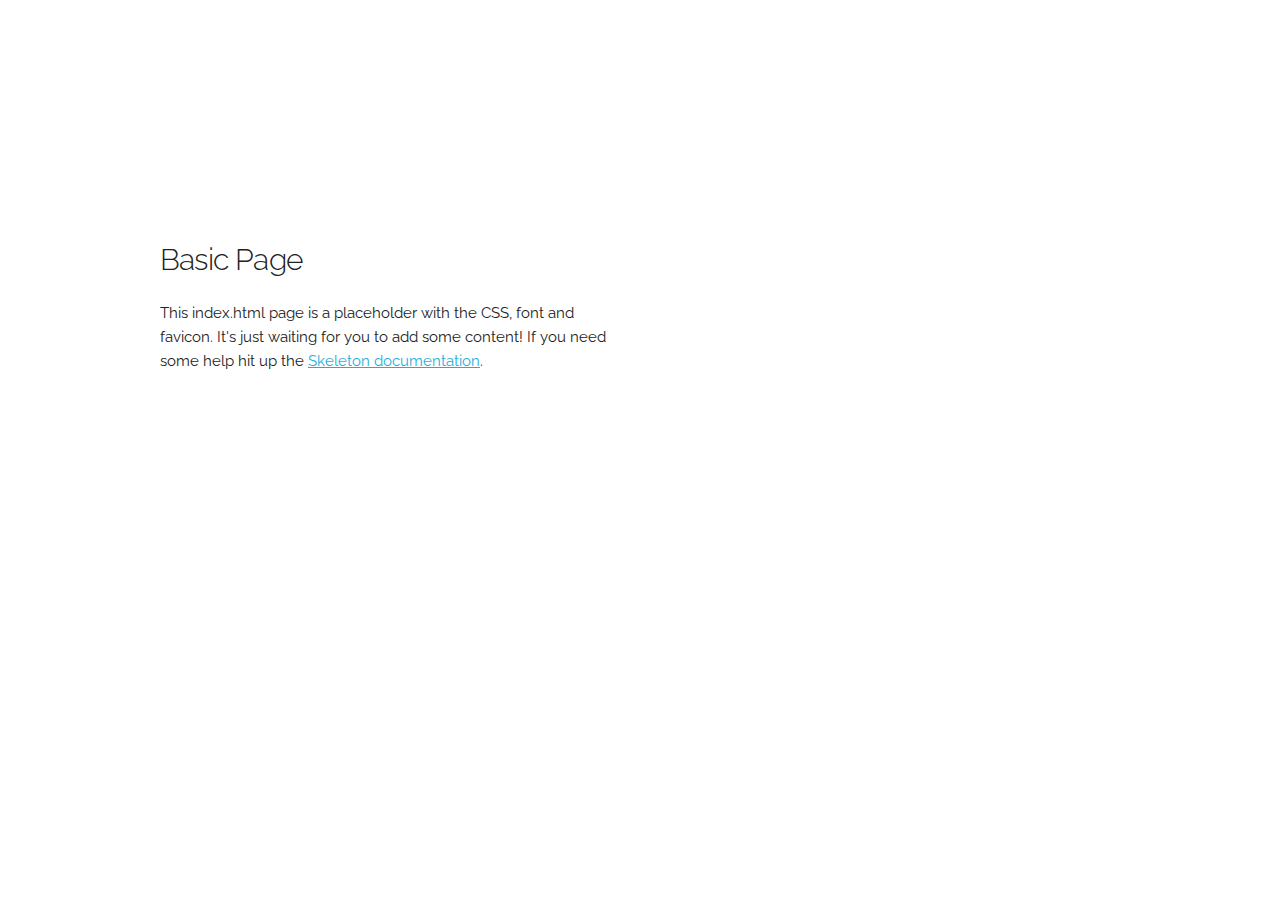
<file: Skeleton-2.0.4/index.html>
<!DOCTYPE html>
<html lang="en">
<head>

  <!-- Basic Page Needs
  –––––––––––––––––––––––––––––––––––––––––––––––––– -->
  <meta charset="utf-8">
  <title>Your page title here :)</title>
  <meta name="description" content="">
  <meta name="author" content="">

  <!-- Mobile Specific Metas
  –––––––––––––––––––––––––––––––––––––––––––––––––– -->
  <meta name="viewport" content="width=device-width, initial-scale=1">

  <!-- FONT
  –––––––––––––––––––––––––––––––––––––––––––––––––– -->
  <link href="//fonts.googleapis.com/css?family=Raleway:400,300,600" rel="stylesheet" type="text/css">

  <!-- CSS
  –––––––––––––––––––––––––––––––––––––––––––––––––– -->
  <link rel="stylesheet" href="css/normalize.css">
  <link rel="stylesheet" href="css/skeleton.css">

  <!-- Favicon
  –––––––––––––––––––––––––––––––––––––––––––––––––– -->
  <link rel="icon" type="image/png" href="images/favicon.png">

</head>
<body>

  <!-- Primary Page Layout
  –––––––––––––––––––––––––––––––––––––––––––––––––– -->
  <div class="container">
    <div class="row">
      <div class="one-half column" style="margin-top: 25%">
        <h4>Basic Page</h4>
        <p>This index.html page is a placeholder with the CSS, font and favicon. It's just waiting for you to add some content! If you need some help hit up the <a href="http://www.getskeleton.com">Skeleton documentation</a>.</p>
      </div>
    </div>
  </div>

<!-- End Document
  –––––––––––––––––––––––––––––––––––––––––––––––––– -->
</body>
</html>
</file>
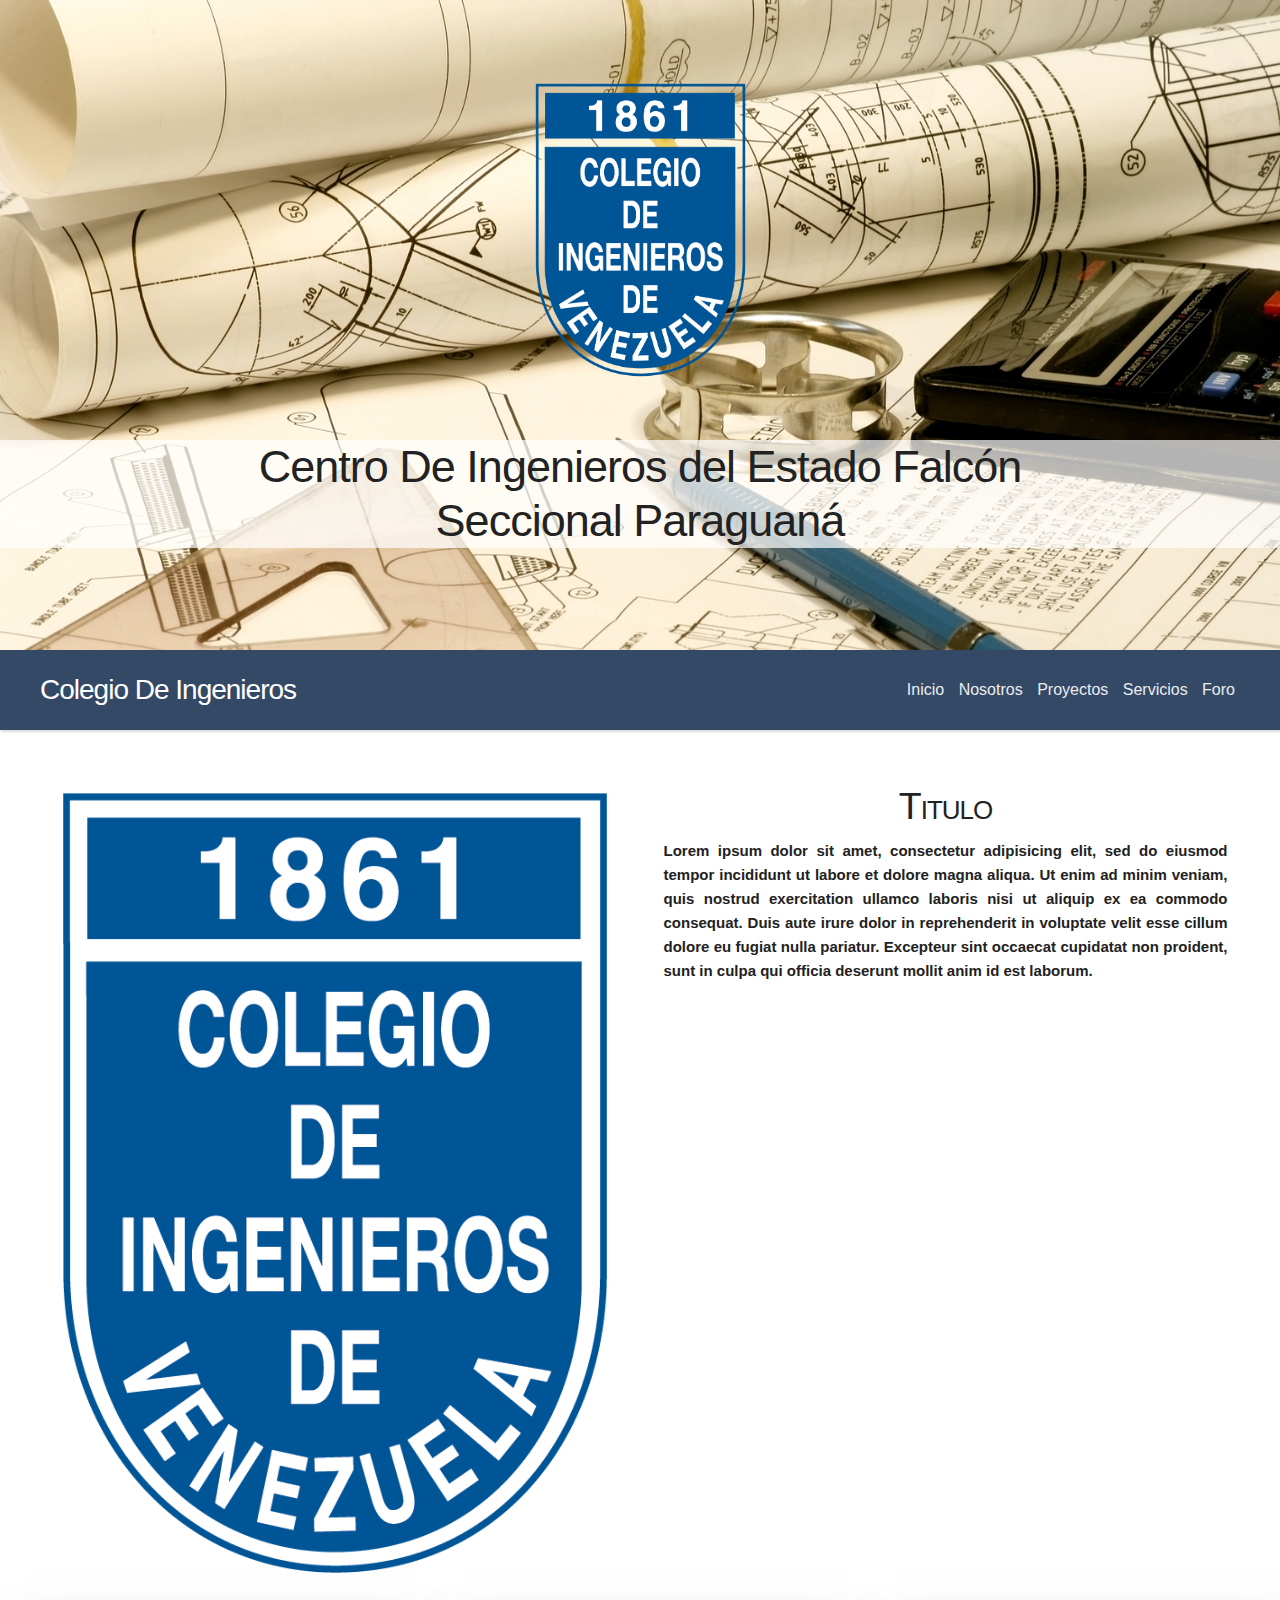
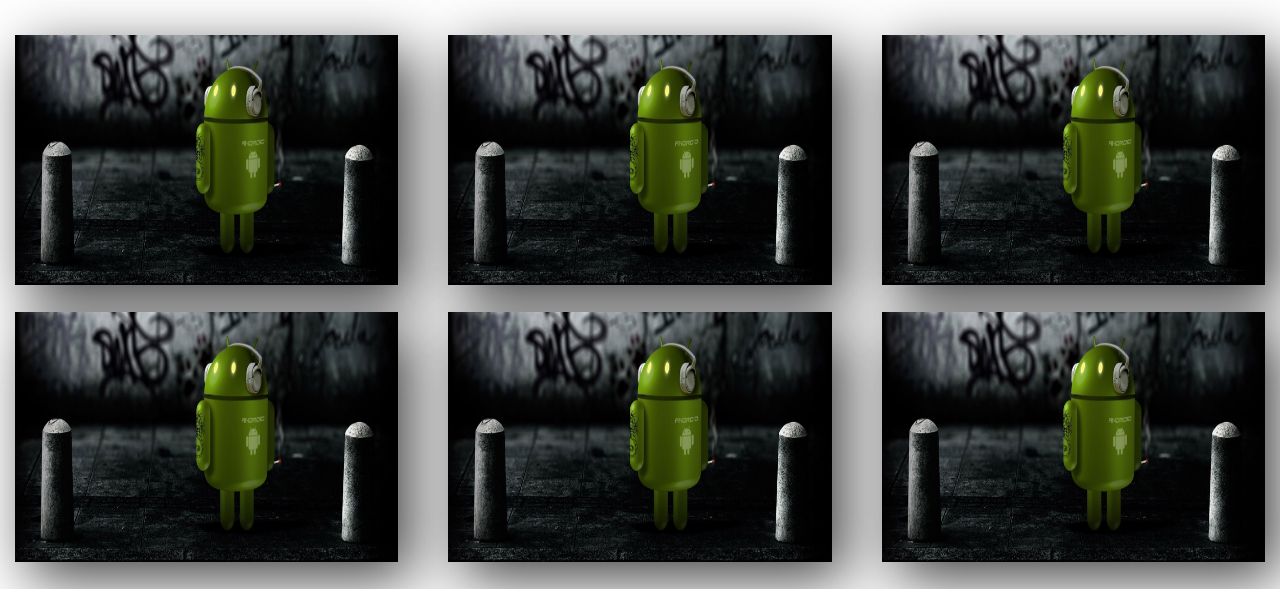
<file: Individual.html>
<!doctype html>
<html>
<head>
  <meta charset="UTF-8" />
  <title>COLEGIO DE INGENIEROS</title>
  <meta name="viewport" content="width=device-width, initial-scale=1.0">
 <link rel="stylesheet" href="css/normalize.css" />
 <link rel="stylesheet" href="css/skeleton.css" />
 <link rel="stylesheet" href="css/estilo.css" />
 <link rel="stylesheet" href="css/components.css">
 <!-- Scripts -->
 <script type='text/javascript' src='js/jquerymin.js'></script>
 <script type='text/javascript' src='js/script.js'></script>
 <script type='text/javascript' src='js/slider.js'></script>
 <script type='text/javascript' src='js/jssor-slider.min.js'></script>
 <script type='text/javascript' src='js/jssor-slider.debug.js'></script>
 <link href='http://fonts.googleapis.com/css?family=Open+Sans:400,300,600,700,800&amp;subset=latin,latin-ext' rel='stylesheet' type='text/css'>


</head>

<body>

<header class="cajaFolio">
  <div class="logo"><center><h1>Centro De Ingenieros del Estado Falcón <br> Seccional Paraguaná</h1></center></div>
  <!-- <div class="folio"></div>  -->
  <!-- <div class="ingenieros"> </div> -->
</header>



<div class="noticiasHeader menutop">
  <div class="noticiasHeaderDentro row ">
  <h1><a href="#">Colegio De Ingenieros <span></span></a></h1>
  <nav>
    <a href="index.html">Inicio</a>
    <a href="#">Nosotros</a>
    <a href="#">Proyectos</a>
    <a href="#">Servicios</a>
    <a href="#">Foro</a>
  </nav>
</div>
</div>

<!--<div class="selectorMenu">
<nav class="menu menutop row">
  <ul class=" columns twelve">
  <li class="columns three"><a class="columns twelve" href="#" class="">Proyectos</a></li>
  <li class="columns three"><a class="columns twelve" href="#" class="">Censo</a></li>
  <li class="columns three"><a class="columns twelve" href="noticias.html" class="">noticias</a></li>
  <li class="columns three"><a class="columns twelve" href="#" class="">Acerca de nosotros</a></li>
  </ul>
</nav>
</div> -->

<section>
  <div class="row individual">
    <img class="one-half column" src="css/imagenes/logo.png" alt="">
     <div class="one-half column ">
    <h2>Titulo</h2>
    <p class="">Lorem ipsum dolor sit amet, consectetur adipisicing elit, sed do eiusmod tempor incididunt ut labore et dolore magna aliqua.
       Ut enim ad minim veniam, quis nostrud exercitation ullamco laboris nisi ut aliquip ex ea commodo consequat.
       Duis aute irure dolor in reprehenderit in voluptate velit esse cillum dolore eu fugiat nulla pariatur.
       Excepteur sint occaecat cupidatat non proident, sunt in culpa qui officia deserunt mollit anim id est laborum.</p>
     </div>
  </div>
</section>
<div class="row galeriaIndividual">
         <div class="one-third column">
             <img src="css/imagenes/android.jpg" alt="">
         </div>
         <div class="one-third column">
             <img src="css/imagenes/android.jpg" alt="">
         </div>
         <div class="one-third column">
             <img src="css/imagenes/android.jpg" alt="">
         </div>
</div>
<div class="row galeriaIndividual">
         <div class="one-third column">
             <img src="css/imagenes/android.jpg" alt="">
         </div>
         <div class="one-third column">
             <img src="css/imagenes/android.jpg" alt="">
         </div>
         <div class="one-third column">
             <img src="css/imagenes/android.jpg" alt="">
         </div>
</div>



</body>
</html>
</file>
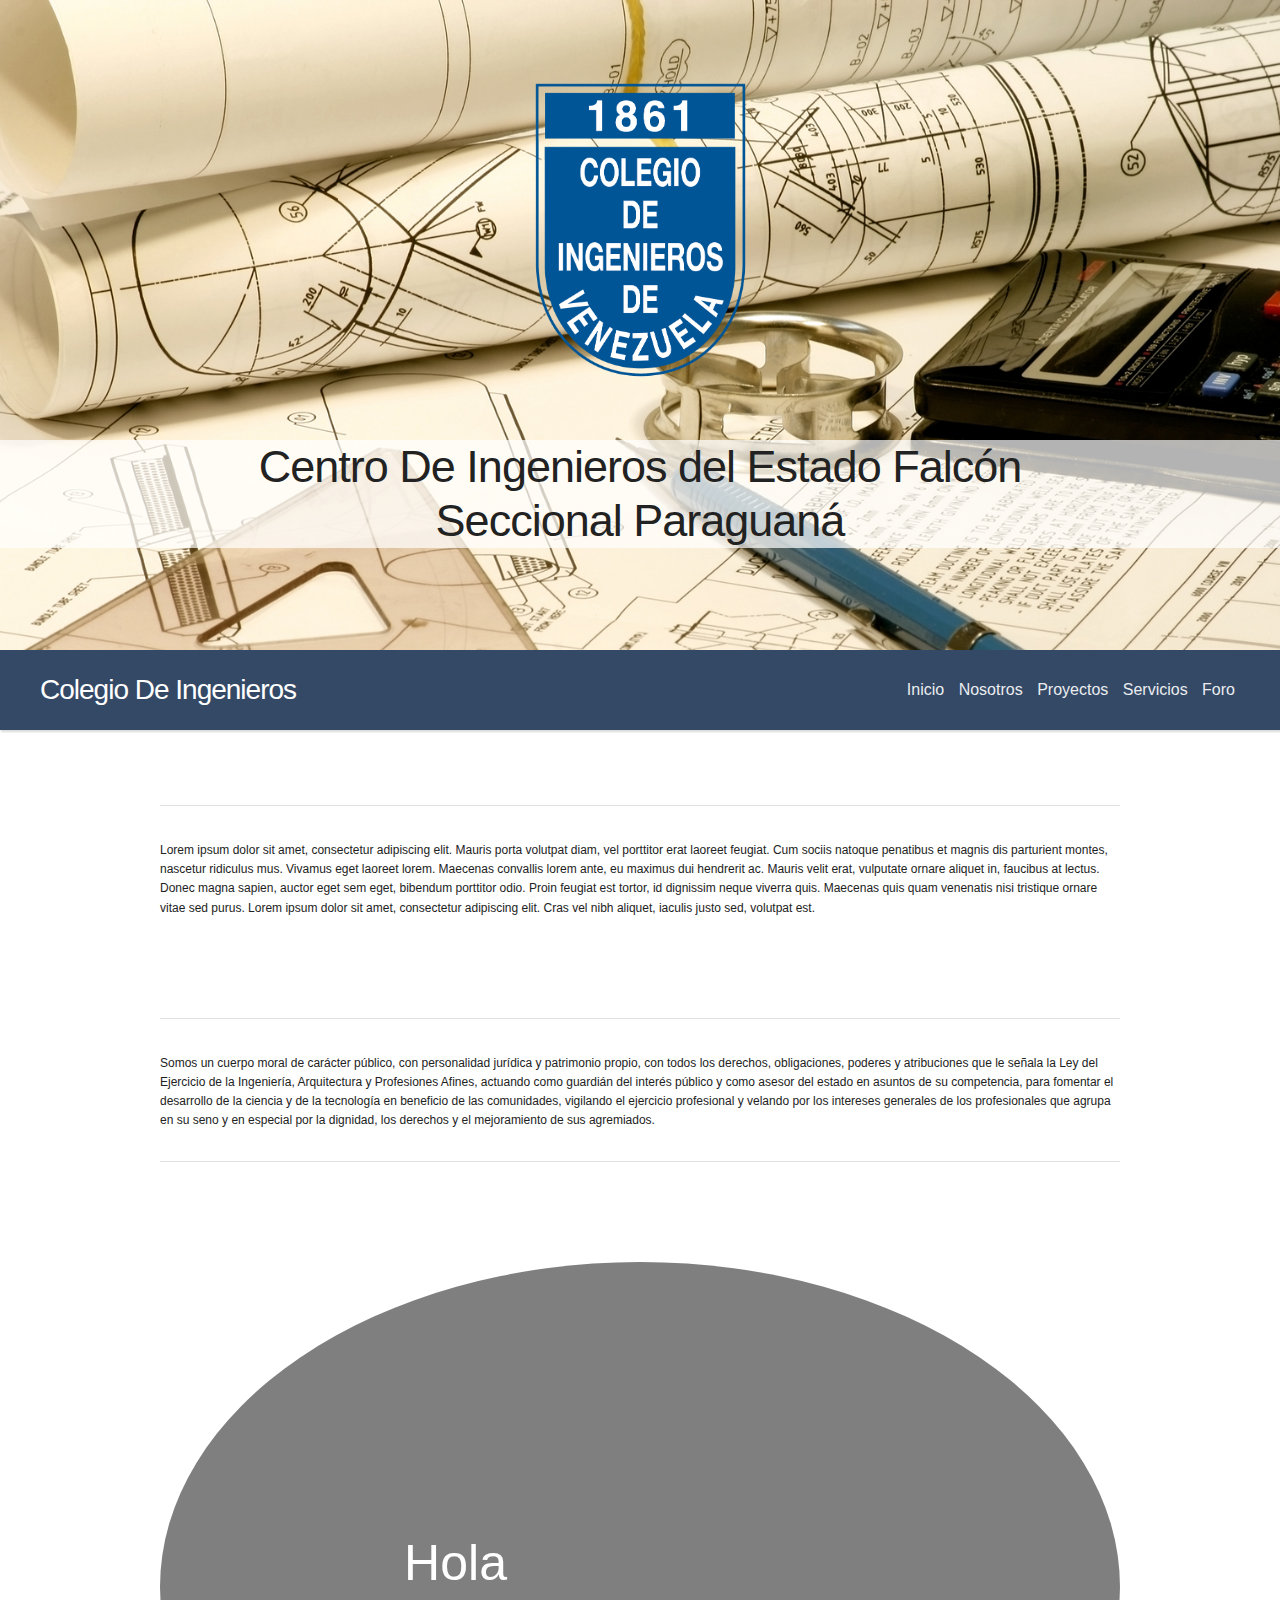
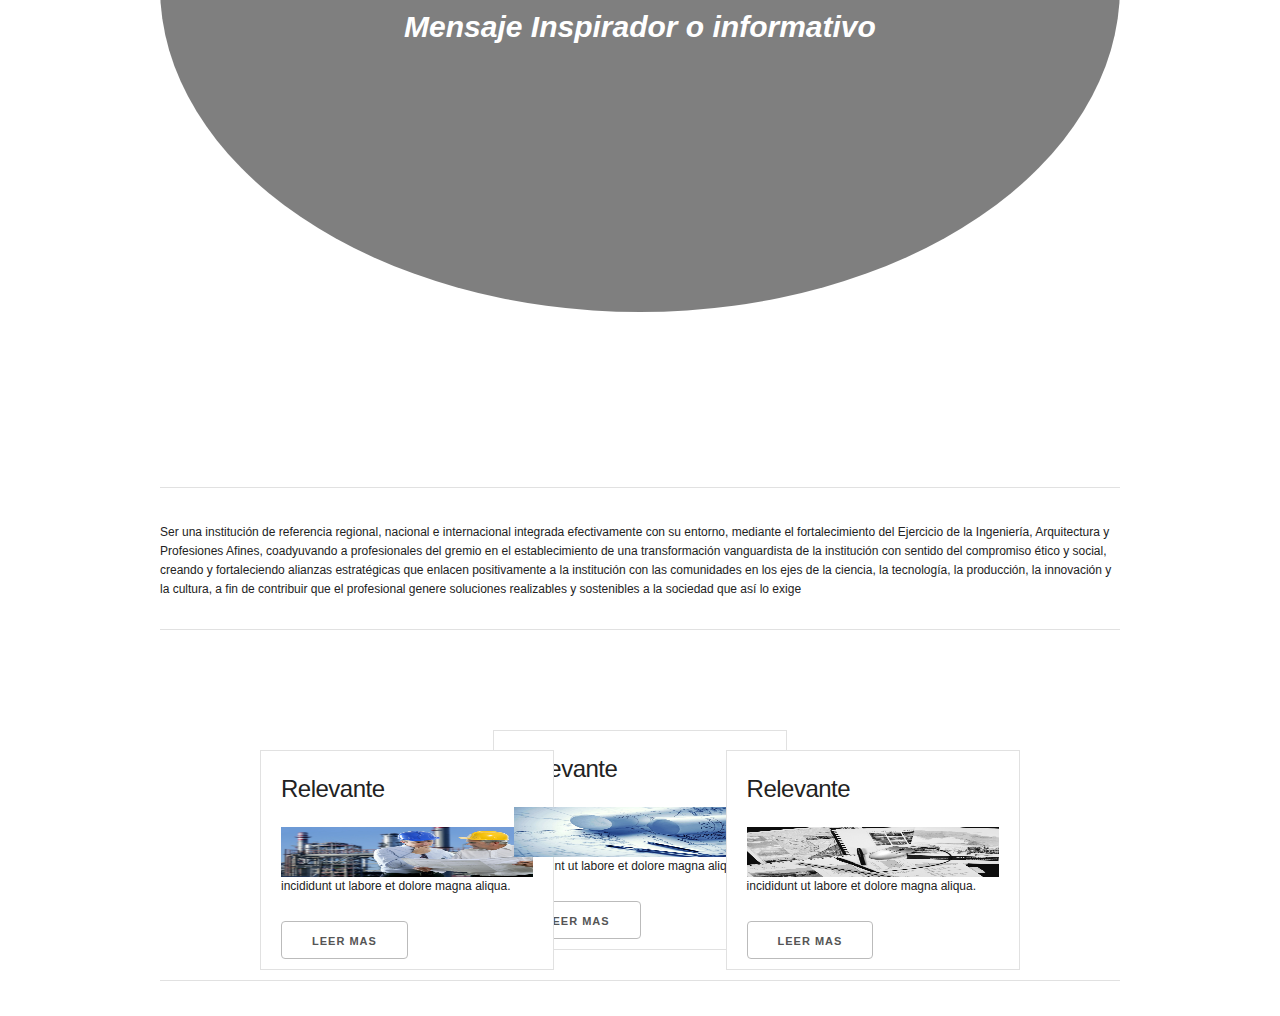
<file: nosotros.html>
<!doctype html>
<html>
<head>
  <meta charset="UTF-8" />
  <title>COLEGIO DE INGENIEROS</title>
  <meta name="viewport" content="width=device-width, initial-scale=1.0">
 <link rel="stylesheet" href="css/normalize.css" />
 <link rel="stylesheet" href="css/skeleton.css" />
 <link rel="stylesheet" href="css/estilo.css" />
 <script type='text/javascript' src='js/jquerymin.js'></script>
 <script type='text/javascript' src='js/script.js'></script>
</head>

<body>

<header class="cajaFolio">
  <div class="logo"><center><h1>Centro De Ingenieros del Estado Falcón <br> Seccional Paraguaná</h1></center></div>
  <!-- <div class="folio"></div>  -->
  <!-- <div class="ingenieros"> </div> -->
</header>



<div class="noticiasHeader menutop">
  <div class="noticiasHeaderDentro row ">
  <h1><a href="#">Colegio De Ingenieros <span></span></a></h1>
  <nav>
    <a href="index.html">Inicio</a>
    <a href="#">Nosotros</a>
    <a href="#">Proyectos</a>
    <a href="#">Servicios</a>
    <a href="#">Foro</a>    
  </nav>
</div>
</div>

<!--<div class="selectorMenu">
<nav class="menu menutop row">
  <ul class=" columns twelve">
  <li class="columns three"><a class="columns twelve" href="#" class="">Proyectos</a></li>
  <li class="columns three"><a class="columns twelve" href="#" class="">Censo</a></li>
  <li class="columns three"><a class="columns twelve" href="noticias.html" class="">noticias</a></li>
  <li class="columns three"><a class="columns twelve" href="#" class="">Acerca de nosotros</a></li>
  </ul>
</nav>
</div> -->

<section class="container contenido">
  <article class="">
    <div class="primero">

    <h1>¿Quienes somos?</h1>
    <hr>
    <p>Lorem ipsum dolor sit amet, consectetur adipiscing elit. Mauris porta volutpat diam, vel porttitor erat laoreet feugiat.
      Cum sociis natoque penatibus et magnis dis parturient montes, nascetur ridiculus mus. Vivamus eget laoreet lorem.
      Maecenas convallis lorem ante, eu maximus dui hendrerit ac. Mauris velit erat, vulputate ornare aliquet in, faucibus at lectus.
      Donec magna sapien, auctor eget sem eget, bibendum porttitor odio. Proin feugiat est tortor, id dignissim neque viverra quis.
       Maecenas quis quam venenatis nisi tristique ornare vitae sed purus. Lorem ipsum dolor sit amet, consectetur adipiscing elit.
       Cras vel nibh aliquet, iaculis justo sed, volutpat est.
    </p>
  </div>
    <!-- <hr> -->
    <!-- <div class="imagenes-abajo">
      <div class="row img-row">
        <figure class="columns four ocultar"><img src="css/imagenes/fondoIngeniero.jpg"><figcaption> <strong>Proyectos</strong></figcaption></figure>
        <figure class="columns four ocultar"><img src="css/imagenes/fondoIngeniero.jpg"><figcaption> <strong>Noticias</strong></figcaption></figure>
        <figure class="columns four ocultar"><img src="css/imagenes/fondoIngeniero.jpg"><figcaption><strong>Censo</strong></figcaption></figure>
      </div>
      <div class="row img-row">
        <figure class="columns four ocultar"><img src="css/imagenes/fondoIngeniero.jpg"><figcaption> <strong>Proyectos</strong></figcaption></figure>
        <figure class="columns four ocultar"><img src="css/imagenes/fondoIngeniero.jpg"><figcaption> <strong>Noticias</strong></figcaption></figure>
        <figure class="columns four ocultar"><img src="css/imagenes/fondoIngeniero.jpg"><figcaption><strong>Censo</strong></figcaption></figure>
      </div>
      <div class="row img-row">
        <figure class="columns four ocultar"><img src="css/imagenes/fondoIngeniero.jpg"><figcaption> <strong>Proyectos</strong></figcaption></figure>
        <figure class="columns four ocultar"><img src="css/imagenes/fondoIngeniero.jpg"><figcaption> <strong>Noticias</strong></figcaption></figure>
        <figure class="columns four ocultar"><img src="css/imagenes/fondoIngeniero.jpg"><figcaption><strong>Censo</strong></figcaption></figure>
      </div>
    </div> -->
    <h1>Mision</h1>
    <hr>
    <p>Somos un cuerpo moral de carácter público,
      con personalidad jurídica y patrimonio propio, con todos los derechos, obligaciones, poderes y
       atribuciones que le señala la Ley del Ejercicio de la Ingeniería, Arquitectura y Profesiones Afines,
       actuando como guardián del interés público y como asesor del estado en asuntos de su competencia,
        para fomentar el desarrollo de la ciencia y de la tecnología en beneficio de las comunidades,
         vigilando el ejercicio profesional y velando por los intereses generales de los profesionales que
         agrupa en su seno y en especial por la dignidad, los derechos y el mejoramiento de sus agremiados.

    </p>
    <hr>
    <div class="periscopio imagenP1"> <div class="ventanaP"> <div class="textoP"> Hola <strong>Mensaje Inspirador o informativo</strong>  </div>  </div> </div>
    <h1>Vision</h1>
    <hr>
    <p>Ser una institución de referencia regional, nacional e internacional integrada efectivamente con su entorno,
       mediante el fortalecimiento del Ejercicio de la Ingeniería,
       Arquitectura y Profesiones Afines, coadyuvando a profesionales del gremio en el establecimiento de una transformación
       vanguardista de la institución con sentido del compromiso ético y social, creando y
        fortaleciendo alianzas estratégicas que enlacen positivamente a la institución con las comunidades en los ejes de la ciencia,
         la tecnología, la producción, la innovación y la cultura, a fin de contribuir que el profesional genere
         soluciones realizables y sostenibles a la sociedad que así lo exige
    </p>
    <hr>
    <div class="noticias row ">
      <div class="noticia columns four uno">
        <h5>Relevante</h5>
        <img src="css/imagenes/ingenieros.jpg" alt="">
        <p> incididunt ut labore et dolore magna aliqua.
         </p>
        <a href="#" class="button">Leer mas</a>

      </div>
      <div class="noticia columns four dos">
        <h5>Relevante</h5>
        <img src="css/imagenes/fondoIngeniero.jpg" alt="">
        <p> incididunt ut labore et dolore magna aliqua.
           </p>
        <a href="#" class="button">Leer mas</a>

      </div>
      <div class="noticia columns four tres">
        <h5>Relevante</h5>
        <img src="css/imagenes/fondoIngeniero2.jpg" alt="">
        <p> incididunt ut labore et dolore magna aliqua.
          </p>
        <a href="#" class="button">Leer mas</a>

      </div>
    </div>

    <hr>


   </article>

</section>
<!--<footer class="footer row ">
  <div class="footerDentro">
  <div class="columns three ">
    <strong>Encuentranos</strong>
    <ul>
      <li><a href="#">Contacto1</a></li>
      <li><a href="#">Contacto2</a></li>
      <li><a href="#">Contacto3</a></li>
      <li><a href="#">Contacto4</a></li>
    </ul>
  </div>
  <div class="columns three">
    <strong>Encuentranos</strong>
    <ul>
      <li><a href="#">Contacto1</a></li>
      <li><a href="#">Contacto2</a></li>
      <li><a href="#">Contacto3</a></li>
      <li><a href="#">Contacto4</a></li>
    </ul>
  </div>
  <div class="columns six">
    <p><strong>Suscribete a nuestras noticias</strong> Lorem ipsum dolor sit amet.</p>
       <form class="row">
         <div class="columns eight">
           <input type="email" placeholder="Correo" class="u-full-width">
         </div>
         <div class="columns four">
           <input type="submit" class="button-primary">
         </div>
       </form>
   </div>
  </div>
</footer>-->

</body>
</html>
</file>
<file: Skeleton-2.0.4/css/skeleton.css>
/*
* Skeleton V2.0.4
* Copyright 2014, Dave Gamache
* www.getskeleton.com
* Free to use under the MIT license.
* http://www.opensource.org/licenses/mit-license.php
* 12/29/2014
*/


/* Table of contents
––––––––––––––––––––––––––––––––––––––––––––––––––
- Grid
- Base Styles
- Typography
- Links
- Buttons
- Forms
- Lists
- Code
- Tables
- Spacing
- Utilities
- Clearing
- Media Queries
*/


/* Grid
–––––––––––––––––––––––––––––––––––––––––––––––––– */
.container {
  position: relative;
  width: 100%;
  max-width: 960px;
  margin: 0 auto;
  padding: 0 20px;
  box-sizing: border-box; }
.column,
.columns {
  width: 100%;
  float: left;
  box-sizing: border-box; }

/* For devices larger than 400px */
@media (min-width: 400px) {
  .container {
    width: 85%;
    padding: 0; }
}

/* For devices larger than 550px */
@media (min-width: 550px) {
  .container {
    width: 80%; }
  .column,
  .columns {
    margin-left: 4%; }
  .column:first-child,
  .columns:first-child {
    margin-left: 0; }

  .one.column,
  .one.columns                    { width: 4.66666666667%; }
  .two.columns                    { width: 13.3333333333%; }
  .three.columns                  { width: 22%;            }
  .four.columns                   { width: 30.6666666667%; }
  .five.columns                   { width: 39.3333333333%; }
  .six.columns                    { width: 48%;            }
  .seven.columns                  { width: 56.6666666667%; }
  .eight.columns                  { width: 65.3333333333%; }
  .nine.columns                   { width: 74.0%;          }
  .ten.columns                    { width: 82.6666666667%; }
  .eleven.columns                 { width: 91.3333333333%; }
  .twelve.columns                 { width: 100%; margin-left: 0; }

  .one-third.column               { width: 30.6666666667%; }
  .two-thirds.column              { width: 65.3333333333%; }

  .one-half.column                { width: 48%; }

  /* Offsets */
  .offset-by-one.column,
  .offset-by-one.columns          { margin-left: 8.66666666667%; }
  .offset-by-two.column,
  .offset-by-two.columns          { margin-left: 17.3333333333%; }
  .offset-by-three.column,
  .offset-by-three.columns        { margin-left: 26%;            }
  .offset-by-four.column,
  .offset-by-four.columns         { margin-left: 34.6666666667%; }
  .offset-by-five.column,
  .offset-by-five.columns         { margin-left: 43.3333333333%; }
  .offset-by-six.column,
  .offset-by-six.columns          { margin-left: 52%;            }
  .offset-by-seven.column,
  .offset-by-seven.columns        { margin-left: 60.6666666667%; }
  .offset-by-eight.column,
  .offset-by-eight.columns        { margin-left: 69.3333333333%; }
  .offset-by-nine.column,
  .offset-by-nine.columns         { margin-left: 78.0%;          }
  .offset-by-ten.column,
  .offset-by-ten.columns          { margin-left: 86.6666666667%; }
  .offset-by-eleven.column,
  .offset-by-eleven.columns       { margin-left: 95.3333333333%; }

  .offset-by-one-third.column,
  .offset-by-one-third.columns    { margin-left: 34.6666666667%; }
  .offset-by-two-thirds.column,
  .offset-by-two-thirds.columns   { margin-left: 69.3333333333%; }

  .offset-by-one-half.column,
  .offset-by-one-half.columns     { margin-left: 52%; }

}


/* Base Styles
–––––––––––––––––––––––––––––––––––––––––––––––––– */
/* NOTE
html is set to 62.5% so that all the REM measurements throughout Skeleton
are based on 10px sizing. So basically 1.5rem = 15px :) */
html {
  font-size: 62.5%; }
body {
  font-size: 1.5em; /* currently ems cause chrome bug misinterpreting rems on body element */
  line-height: 1.6;
  font-weight: 400;
  font-family: "Raleway", "HelveticaNeue", "Helvetica Neue", Helvetica, Arial, sans-serif;
  color: #222; }


/* Typography
–––––––––––––––––––––––––––––––––––––––––––––––––– */
h1, h2, h3, h4, h5, h6 {
  margin-top: 0;
  margin-bottom: 2rem;
  font-weight: 300; }
h1 { font-size: 4.0rem; line-height: 1.2;  letter-spacing: -.1rem;}
h2 { font-size: 3.6rem; line-height: 1.25; letter-spacing: -.1rem; }
h3 { font-size: 3.0rem; line-height: 1.3;  letter-spacing: -.1rem; }
h4 { font-size: 2.4rem; line-height: 1.35; letter-spacing: -.08rem; }
h5 { font-size: 1.8rem; line-height: 1.5;  letter-spacing: -.05rem; }
h6 { font-size: 1.5rem; line-height: 1.6;  letter-spacing: 0; }

/* Larger than phablet */
@media (min-width: 550px) {
  h1 { font-size: 5.0rem; }
  h2 { font-size: 4.2rem; }
  h3 { font-size: 3.6rem; }
  h4 { font-size: 3.0rem; }
  h5 { font-size: 2.4rem; }
  h6 { font-size: 1.5rem; }
}

p {
  margin-top: 0; }


/* Links
–––––––––––––––––––––––––––––––––––––––––––––––––– */
a {
  color: #1EAEDB; }
a:hover {
  color: #0FA0CE; }


/* Buttons
–––––––––––––––––––––––––––––––––––––––––––––––––– */
.button,
button,
input[type="submit"],
input[type="reset"],
input[type="button"] {
  display: inline-block;
  height: 38px;
  padding: 0 30px;
  color: #555;
  text-align: center;
  font-size: 11px;
  font-weight: 600;
  line-height: 38px;
  letter-spacing: .1rem;
  text-transform: uppercase;
  text-decoration: none;
  white-space: nowrap;
  background-color: transparent;
  border-radius: 4px;
  border: 1px solid #bbb;
  cursor: pointer;
  box-sizing: border-box; }
.button:hover,
button:hover,
input[type="submit"]:hover,
input[type="reset"]:hover,
input[type="button"]:hover,
.button:focus,
button:focus,
input[type="submit"]:focus,
input[type="reset"]:focus,
input[type="button"]:focus {
  color: #333;
  border-color: #888;
  outline: 0; }
.button.button-primary,
button.button-primary,
input[type="submit"].button-primary,
input[type="reset"].button-primary,
input[type="button"].button-primary {
  color: #FFF;
  background-color: #33C3F0;
  border-color: #33C3F0; }
.button.button-primary:hover,
button.button-primary:hover,
input[type="submit"].button-primary:hover,
input[type="reset"].button-primary:hover,
input[type="button"].button-primary:hover,
.button.button-primary:focus,
button.button-primary:focus,
input[type="submit"].button-primary:focus,
input[type="reset"].button-primary:focus,
input[type="button"].button-primary:focus {
  color: #FFF;
  background-color: #1EAEDB;
  border-color: #1EAEDB; }


/* Forms
–––––––––––––––––––––––––––––––––––––––––––––––––– */
input[type="email"],
input[type="number"],
input[type="search"],
input[type="text"],
input[type="tel"],
input[type="url"],
input[type="password"],
textarea,
select {
  height: 38px;
  padding: 6px 10px; /* The 6px vertically centers text on FF, ignored by Webkit */
  background-color: #fff;
  border: 1px solid #D1D1D1;
  border-radius: 4px;
  box-shadow: none;
  box-sizing: border-box; }
/* Removes awkward default styles on some inputs for iOS */
input[type="email"],
input[type="number"],
input[type="search"],
input[type="text"],
input[type="tel"],
input[type="url"],
input[type="password"],
textarea {
  -webkit-appearance: none;
     -moz-appearance: none;
          appearance: none; }
textarea {
  min-height: 65px;
  padding-top: 6px;
  padding-bottom: 6px; }
input[type="email"]:focus,
input[type="number"]:focus,
input[type="search"]:focus,
input[type="text"]:focus,
input[type="tel"]:focus,
input[type="url"]:focus,
input[type="password"]:focus,
textarea:focus,
select:focus {
  border: 1px solid #33C3F0;
  outline: 0; }
label,
legend {
  display: block;
  margin-bottom: .5rem;
  font-weight: 600; }
fieldset {
  padding: 0;
  border-width: 0; }
input[type="checkbox"],
input[type="radio"] {
  display: inline; }
label > .label-body {
  display: inline-block;
  margin-left: .5rem;
  font-weight: normal; }


/* Lists
–––––––––––––––––––––––––––––––––––––––––––––––––– */
ul {
  list-style: circle inside; }
ol {
  list-style: decimal inside; }
ol, ul {
  padding-left: 0;
  margin-top: 0; }
ul ul,
ul ol,
ol ol,
ol ul {
  margin: 1.5rem 0 1.5rem 3rem;
  font-size: 90%; }
li {
  margin-bottom: 1rem; }


/* Code
–––––––––––––––––––––––––––––––––––––––––––––––––– */
code {
  padding: .2rem .5rem;
  margin: 0 .2rem;
  font-size: 90%;
  white-space: nowrap;
  background: #F1F1F1;
  border: 1px solid #E1E1E1;
  border-radius: 4px; }
pre > code {
  display: block;
  padding: 1rem 1.5rem;
  white-space: pre; }


/* Tables
–––––––––––––––––––––––––––––––––––––––––––––––––– */
th,
td {
  padding: 12px 15px;
  text-align: left;
  border-bottom: 1px solid #E1E1E1; }
th:first-child,
td:first-child {
  padding-left: 0; }
th:last-child,
td:last-child {
  padding-right: 0; }


/* Spacing
–––––––––––––––––––––––––––––––––––––––––––––––––– */
button,
.button {
  margin-bottom: 1rem; }
input,
textarea,
select,
fieldset {
  margin-bottom: 1.5rem; }
pre,
blockquote,
dl,
figure,
table,
p,
ul,
ol,
form {
  margin-bottom: 2.5rem; }


/* Utilities
–––––––––––––––––––––––––––––––––––––––––––––––––– */
.u-full-width {
  width: 100%;
  box-sizing: border-box; }
.u-max-full-width {
  max-width: 100%;
  box-sizing: border-box; }
.u-pull-right {
  float: right; }
.u-pull-left {
  float: left; }


/* Misc
–––––––––––––––––––––––––––––––––––––––––––––––––– */
hr {
  margin-top: 3rem;
  margin-bottom: 3.5rem;
  border-width: 0;
  border-top: 1px solid #E1E1E1; }


/* Clearing
–––––––––––––––––––––––––––––––––––––––––––––––––– */

/* Self Clearing Goodness */
.container:after,
.row:after,
.u-cf {
  content: "";
  display: table;
  clear: both; }


/* Media Queries
–––––––––––––––––––––––––––––––––––––––––––––––––– */
/*
Note: The best way to structure the use of media queries is to create the queries
near the relevant code. For example, if you wanted to change the styles for buttons
on small devices, paste the mobile query code up in the buttons section and style it
there.
*/


/* Larger than mobile */
@media (min-width: 400px) {}

/* Larger than phablet (also point when grid becomes active) */
@media (min-width: 550px) {}

/* Larger than tablet */
@media (min-width: 750px) {}

/* Larger than desktop */
@media (min-width: 1000px) {}

/* Larger than Desktop HD */
@media (min-width: 1200px) {}
</file>
<file: css/skeleton.css>
/*
* Skeleton V2.0.4
* Copyright 2014, Dave Gamache
* www.getskeleton.com
* Free to use under the MIT license.
* http://www.opensource.org/licenses/mit-license.php
* 12/29/2014
*/


/* Table of contents
––––––––––––––––––––––––––––––––––––––––––––––––––
- Grid
- Base Styles
- Typography
- Links
- Buttons
- Forms
- Lists
- Code
- Tables
- Spacing
- Utilities
- Clearing
- Media Queries
*/


/* Grid
–––––––––––––––––––––––––––––––––––––––––––––––––– */
.container {
  position: relative;
  width: 100%;
  max-width: 960px;
  margin: 0 auto;
  padding: 0 20px;
  box-sizing: border-box; }
.column,
.columns {
  width: 100%;
  float: left;
  box-sizing: border-box; }

/* For devices larger than 400px */
@media (min-width: 400px) {
  .container {
    width: 85%;
    padding: 0; }
}

/* For devices larger than 550px */
@media (min-width: 550px) {
  .container {
    width: 80%; }
  .column,
  .columns {
    margin-left: 4%; }
  .column:first-child,
  .columns:first-child {
    margin-left: 0; }

  .one.column,
  .one.columns                    { width: 4.66666666667%; }
  .two.columns                    { width: 13.3333333333%; }
  .three.columns                  { width: 22%;            }
  .four.columns                   { width: 30.6666666667%; }
  .five.columns                   { width: 39.3333333333%; }
  .six.columns                    { width: 48%;            }
  .seven.columns                  { width: 56.6666666667%; }
  .eight.columns                  { width: 65.3333333333%; }
  .nine.columns                   { width: 74.0%;          }
  .ten.columns                    { width: 82.6666666667%; }
  .eleven.columns                 { width: 91.3333333333%; }
  .twelve.columns                 { width: 100%; margin-left: 0; }

  .one-third.column               { width: 30.6666666667%; }
  .two-thirds.column              { width: 65.3333333333%; }

  .one-half.column                { width: 48%; }

  /* Offsets */
  .offset-by-one.column,
  .offset-by-one.columns          { margin-left: 8.66666666667%; }
  .offset-by-two.column,
  .offset-by-two.columns          { margin-left: 17.3333333333%; }
  .offset-by-three.column,
  .offset-by-three.columns        { margin-left: 26%;            }
  .offset-by-four.column,
  .offset-by-four.columns         { margin-left: 34.6666666667%; }
  .offset-by-five.column,
  .offset-by-five.columns         { margin-left: 43.3333333333%; }
  .offset-by-six.column,
  .offset-by-six.columns          { margin-left: 52%;            }
  .offset-by-seven.column,
  .offset-by-seven.columns        { margin-left: 60.6666666667%; }
  .offset-by-eight.column,
  .offset-by-eight.columns        { margin-left: 69.3333333333%; }
  .offset-by-nine.column,
  .offset-by-nine.columns         { margin-left: 78.0%;          }
  .offset-by-ten.column,
  .offset-by-ten.columns          { margin-left: 86.6666666667%; }
  .offset-by-eleven.column,
  .offset-by-eleven.columns       { margin-left: 95.3333333333%; }

  .offset-by-one-third.column,
  .offset-by-one-third.columns    { margin-left: 34.6666666667%; }
  .offset-by-two-thirds.column,
  .offset-by-two-thirds.columns   { margin-left: 69.3333333333%; }

  .offset-by-one-half.column,
  .offset-by-one-half.columns     { margin-left: 52%; }

}


/* Base Styles
–––––––––––––––––––––––––––––––––––––––––––––––––– */
/* NOTE
html is set to 62.5% so that all the REM measurements throughout Skeleton
are based on 10px sizing. So basically 1.5rem = 15px :) */
html {
  font-size: 62.5%; }
body {
  font-size: 1.5em; /* currently ems cause chrome bug misinterpreting rems on body element */
  line-height: 1.6;
  font-weight: 400;
  font-family: "Raleway", "HelveticaNeue", "Helvetica Neue", Helvetica, Arial, sans-serif;
  color: #222; }


/* Typography
–––––––––––––––––––––––––––––––––––––––––––––––––– */
h1, h2, h3, h4, h5, h6 {
  margin-top: 0;
  margin-bottom: 2rem;
  font-weight: 300; }
h1 { font-size: 4.0rem; line-height: 1.2;  letter-spacing: -.1rem;}
h2 { font-size: 3.6rem; line-height: 1.25; letter-spacing: -.1rem; }
h3 { font-size: 3.0rem; line-height: 1.3;  letter-spacing: -.1rem; }
h4 { font-size: 2.4rem; line-height: 1.35; letter-spacing: -.08rem; }
h5 { font-size: 1.8rem; line-height: 1.5;  letter-spacing: -.05rem; }
h6 { font-size: 1.5rem; line-height: 1.6;  letter-spacing: 0; }

/* Larger than phablet */
@media (min-width: 550px) {
  h1 { font-size: 5.0rem; }
  h2 { font-size: 4.2rem; }
  h3 { font-size: 3.6rem; }
  h4 { font-size: 3.0rem; }
  h5 { font-size: 2.4rem; }
  h6 { font-size: 1.5rem; }
}

p {
  margin-top: 0; }


/* Links
–––––––––––––––––––––––––––––––––––––––––––––––––– */
a {
  color: #1EAEDB; }
a:hover {
  color: #0FA0CE; }


/* Buttons
–––––––––––––––––––––––––––––––––––––––––––––––––– */
.button,
button,
input[type="submit"],
input[type="reset"],
input[type="button"] {
  display: inline-block;
  height: 38px;
  padding: 0 30px;
  color: #555;
  text-align: center;
  font-size: 11px;
  font-weight: 600;
  line-height: 38px;
  letter-spacing: .1rem;
  text-transform: uppercase;
  text-decoration: none;
  white-space: nowrap;
  background-color: transparent;
  border-radius: 4px;
  border: 1px solid #bbb;
  cursor: pointer;
  box-sizing: border-box; }
.button:hover,
button:hover,
input[type="submit"]:hover,
input[type="reset"]:hover,
input[type="button"]:hover,
.button:focus,
button:focus,
input[type="submit"]:focus,
input[type="reset"]:focus,
input[type="button"]:focus {
  color: #333;
  border-color: #888;
  outline: 0; }
.button.button-primary,
button.button-primary,
input[type="submit"].button-primary,
input[type="reset"].button-primary,
input[type="button"].button-primary {
  color: #FFF;
  background-color: #33C3F0;
  border-color: #33C3F0; }
.button.button-primary:hover,
button.button-primary:hover,
input[type="submit"].button-primary:hover,
input[type="reset"].button-primary:hover,
input[type="button"].button-primary:hover,
.button.button-primary:focus,
button.button-primary:focus,
input[type="submit"].button-primary:focus,
input[type="reset"].button-primary:focus,
input[type="button"].button-primary:focus {
  color: #FFF;
  background-color: #1EAEDB;
  border-color: #1EAEDB; }


/* Forms
–––––––––––––––––––––––––––––––––––––––––––––––––– */
input[type="email"],
input[type="number"],
input[type="search"],
input[type="text"],
input[type="tel"],
input[type="url"],
input[type="password"],
textarea,
select {
  height: 38px;
  padding: 6px 10px; /* The 6px vertically centers text on FF, ignored by Webkit */
  background-color: #fff;
  border: 1px solid #D1D1D1;
  border-radius: 4px;
  box-shadow: none;
  box-sizing: border-box; }
/* Removes awkward default styles on some inputs for iOS */
input[type="email"],
input[type="number"],
input[type="search"],
input[type="text"],
input[type="tel"],
input[type="url"],
input[type="password"],
textarea {
  -webkit-appearance: none;
     -moz-appearance: none;
          appearance: none; }
textarea {
  min-height: 65px;
  padding-top: 6px;
  padding-bottom: 6px; }
input[type="email"]:focus,
input[type="number"]:focus,
input[type="search"]:focus,
input[type="text"]:focus,
input[type="tel"]:focus,
input[type="url"]:focus,
input[type="password"]:focus,
textarea:focus,
select:focus {
  border: 1px solid #33C3F0;
  outline: 0; }
label,
legend {
  display: block;
  margin-bottom: .5rem;
  font-weight: 600; }
fieldset {
  padding: 0;
  border-width: 0; }
input[type="checkbox"],
input[type="radio"] {
  display: inline; }
label > .label-body {
  display: inline-block;
  margin-left: .5rem;
  font-weight: normal; }


/* Lists
–––––––––––––––––––––––––––––––––––––––––––––––––– */
ul {
  list-style: circle inside; }
ol {
  list-style: decimal inside; }
ol, ul {
  padding-left: 0;
  margin-top: 0; }
ul ul,
ul ol,
ol ol,
ol ul {
  margin: 1.5rem 0 1.5rem 3rem;
  font-size: 90%; }
li {
  margin-bottom: 1rem; }


/* Code
–––––––––––––––––––––––––––––––––––––––––––––––––– */
code {
  padding: .2rem .5rem;
  margin: 0 .2rem;
  font-size: 90%;
  white-space: nowrap;
  background: #F1F1F1;
  border: 1px solid #E1E1E1;
  border-radius: 4px; }
pre > code {
  display: block;
  padding: 1rem 1.5rem;
  white-space: pre; }


/* Tables
–––––––––––––––––––––––––––––––––––––––––––––––––– */
th,
td {
  padding: 12px 15px;
  text-align: left;
  border-bottom: 1px solid #E1E1E1; }
th:first-child,
td:first-child {
  padding-left: 0; }
th:last-child,
td:last-child {
  padding-right: 0; }


/* Spacing
–––––––––––––––––––––––––––––––––––––––––––––––––– */
button,
.button {
  margin-bottom: 1rem; }
input,
textarea,
select,
fieldset {
  margin-bottom: 1.5rem; }
pre,
blockquote,
dl,
figure,
table,
p,
ul,
ol,
form {
  margin-bottom: 2.5rem; }


/* Utilities
–––––––––––––––––––––––––––––––––––––––––––––––––– */
.u-full-width {
  width: 100%;
  box-sizing: border-box; }
.u-max-full-width {
  max-width: 100%;
  box-sizing: border-box; }
.u-pull-right {
  float: right; }
.u-pull-left {
  float: left; }


/* Misc
–––––––––––––––––––––––––––––––––––––––––––––––––– */
hr {
  margin-top: 3rem;
  margin-bottom: 3.5rem;
  border-width: 0;
  border-top: 1px solid #E1E1E1; }


/* Clearing
–––––––––––––––––––––––––––––––––––––––––––––––––– */

/* Self Clearing Goodness */
.container:after,
.row:after,
.u-cf {
  content: "";
  display: table;
  clear: both; }


/* Media Queries
–––––––––––––––––––––––––––––––––––––––––––––––––– */
/*
Note: The best way to structure the use of media queries is to create the queries
near the relevant code. For example, if you wanted to change the styles for buttons
on small devices, paste the mobile query code up in the buttons section and style it
there.
*/


/* Larger than mobile */
@media (min-width: 400px) {}

/* Larger than phablet (also point when grid becomes active) */
@media (min-width: 550px) {}

/* Larger than tablet */
@media (min-width: 750px) {}

/* Larger than desktop */
@media (min-width: 1000px) {}

/* Larger than Desktop HD */
@media (min-width: 1200px) {}
</file>
<file: css/estilo.css>
@import url("https://fast.fonts.net/t/1.css?apiType=css&projectid=2eca98e2-7a8a-49f6-877a-2c2fc44d1072");
body{
  font-family: sans-serif;
  /*background-image: url("imagenes/refineria2.jpg");*/
  background-attachment: fixed;
  }

h1{
  height: 300;
}

/**********Index***********/

#primer-bloque, #segundo-bloque, #tercer-bloque {
	text-align: center;
	padding: 4.5em 0;
  padding-bottom: em;
}
#primer-bloque {
  padding-left: 2em;
  padding-right: 2em;
}
#segundo-bloque {
	background: rgba(0, 0, 0, 0.5);
  margin-bottom: 15px;
}

#tercer-bloque{
  padding-left: 1em;
  padding-right: 1em;
}

#segundo-bloque article{
 padding-left: 25%;
 padding-right: 25%;
}
#primer-bloque i {
	background: none repeat scroll 0 0 #2fcbe0;
	border-radius: 100px;
	color: #fff;
	display: block;
	line-height: 100px;
	margin: 0 auto;
	width: 100px;
}
#primer-bloque p{

  text-align: justify;
}

.subtitulo {
	color: #999;
	margin: 0 0 3.5em;
}

#segundo-bloque p {
  font-weight: bold;
	color: #fff;
}
.button a {
	background: #2fcbe0;
	border: 0 none;
	border-radius: 5px;
	color: rgb(0, 30, 34);
	font-size: 0.8em;
	font-weight: 600;
	padding: 0.625em;
}

.galeriaP{
  overflow: hidden;
  height: 400px;
}

.galeriaP img{
  width: 100%;
}

#tercer-bloque img {
  overflow: hidden;
  width: 100%;
  height: 200px;
}

#tercer-bloque div .subtitulo {
  text-align: justify;
}

/**********PROYECTOS EN EL INDEX************/

#contenidoProyectos {
  text-align: center;
	padding: 4.5em 0;
  padding-top: 0em;
  padding-left: 20px;
  padding-right: 20px;
}

#contenidoProyectos .contenido {
  position:relative;
  height:300px;
  overflow:hidden;
  float:left;
  padding: 0em;
  background-color: white;
  list-style: none;
  }

#contenidoProyectos .contenido figure {
  margin:0;
  padding:0;
  position:relative;
  }

#contenidoProyectos  .contenido figure img {
  display:block;
  position:relative;
  width: 100%;
  height: 300px;
  z-index:10;
  }
#contenidoProyectos  .contenido figure figcaption {
    display:block;
    position:absolute;
    z-index:5;
    box-sizing:border-box
}

#contenidoProyectos  .contenido figure figcaption h2 {
  font-size: 34px;
}
#contenidoProyectos  .contenido figure figcaption p {
  font-weight: bold;
  text-align: justify;
  }

#contenidoProyectos  .contenido figure figcaption {
    top:0;
    left:0;
    width:100%;
    height:100%;
    padding:1em 29px;
    background-color: #ECEFF1;
    text-align:center;
}

#contenidoProyectos  .contenido figure img {
    backface-visibility:hidden;
    transition:all .4s
}

#contenidoProyectos  .contenido figure:hover img,figure.hover img {
    transform:translateY(-100%);
}

/******Servicios*******/

#cabezalServicio {
	padding: 1em 0 .1em;
	text-align: center;
  font-variant: small-caps;
  color: white;
  background-color: rgb(0, 30, 34);
}

#contenidoServicio {
	background: none repeat scroll 0 0 #fff;
	padding: 1em 0;
	text-align: center;
	border-bottom: 1px solid #f0f0f0;
  margin-left: 20px;
  margin-right: 20px;
}
#contenidoServicio h2 {
}
.contenidoS {
	background: none repeat scroll 0 0 rgb(0, 30, 34);
	padding: 2.5em;
}
.contenidoS h3 {
	color: #fff;
}
.contenidoS p {
	color: #fff;
}

section h2 {
	font-size: 2.5em;
	font-weight: 300;
	margin: 0;
	text-transform: ;
}
p.subtitulo {
	color: #999;
	margin: 0 0 3.5em;
}
section h3 {
	font-size: 1.3em;
	font-weight: 300;
	margin: 0.8em 0;
	text-transform: uppercase;
}
section p {
	font-size: 0.8em;
}
section h1 {
	color: #fff;
	font-size: 2.5em;
	font-weight: 300;
	text-transform: none;
}


/***********footer*************/

footer {
  padding: 10px 29px;
  background-color: #263238;
}

footer div img{
  width: 50px;
  height: 70px;
}

footer ul {
  list-style-type:none;
}

footer div ul li a{
  font-size: 15px;
  text-decoration:none;
  color: white;
}
/********Individual*******/

.individual{
  padding: 3.5em;
}

.individual p{
  margin-top:10px;
  text-align: justify;
  font-size: 1em;
  font-weight: bold;
}

.individual h2{
  text-align: center;
  font-variant: small-caps;
}

.individual img{
  width: 100%;
  height: 800px;
}

.galeriaIndividual img{
  width: 100%;
  height: 250px;
  -webkit-box-shadow: 14px 17px 55px 0px rgba(0,0,0,0.75);
  -moz-box-shadow: 14px 17px 55px 0px rgba(0,0,0,0.75);
   box-shadow: 14px 17px 55px 0px rgba(0,0,0,0.75);
}

.galeriaIndividual{
  padding-left: 1em;
  padding-right: 1em;
  margin-bottom: 20px;
}
/*//////////////header Parallax////////////////*/

.cajaFolio{
  position: relative;
  height: 650px;
  background-image:url("imagenes/fondo2.jpg");
  background-size: cover;
  background-repeat: no-repeat;
  background-position: top center;
  background-attachment: fixed;
  overflow: hidden;
}

.logo{
  height: 300px;
  width: 100%;
  background-image: url("imagenes/logo.png");
  background-size: contain;
  background-position: center;
  background-repeat: no-repeat;
  position: absolute;
  top: 20%;
  z-index: 1;
  margin-top: -50px;
  /*background-color: rgba(255, 255, 255, 0.5);*/
}

.logo h1{
  font-size: 3em;
  position: absolute;
  top:120%;
  z-index: 0;
  width:100%;
  background-color: rgba(255,255,255,0.7);

}

.folio{
  width: 700px;
  height: 640px;
  background-image: url("imagenes/folioSinFondo.png");
  background-size: cover;
  background-repeat: no-repeat;
  background-position: left top;
  position: absolute;
  left: 65%;
  margin-left: -50px;
}
.ingenieros{
  width: 900px;
  height: 300px;
  background-color:transparent;
  background-image: url("imagenes/ingenieros1.jpg");
  background-size: contain;
  background-position: bottom left;
  background-repeat: no-repeat;
  position: absolute;
  top: 70%;
}



/*////////º CuasiParallax////////*/

.selectroMenu{
  height: 65px;
}

.menu{
  z-index: 99;
  padding-bottom: 0px;
  overflow: hidden;
  background-color: white;
}

.menu ul{
  text-align: center;
  margin-bottom: 0px;
}

.menu ul img{
max-width: 45px;

}

.menu ul li{
  text-align: center;
  margin-bottom: 0;
  margin-left: 0px;
  list-style: none;
}

.menu ul li a{
  padding:20px;
  box-sizing: border-box;
  text-align: center;
  text-decoration: none;
  background-color: white;
  margin: 0px;
}

.menu ul li a:hover{
  background-color: black;
  color:white;

}

/*////////////parallax body///////////*/

.cajaFolio2{
  position: relative;
  height: 300px;
  background-image:url("imagenes/fondoDesenfocado.png");
  background-size: cover;
  background-repeat: no-repeat;
  background-position: top center;
  background-attachment: fixed;
  overflow: hidden;
}

/*/////////Imagenes abajo////////////*/
.imagenes-abajo{
  margin-bottom: 100px;
}

.imagenes-abajo figure{
  margin-bottom: 20px;
  margin-right: 0%;
  position: relative;
  transition: translate(-20px);
  transition: all 0.4s ease-in-out;
  overflow: hidden;
  cursor: pointer;
}

.imagenes-abajo figure img {
border: 0;
max-width: 100%;
display: block;
transform: scale(1);
transition: all 0.3s ease-in-out;

}
.imagenes-abajo figcaption{
  position: absolute;
  bottom: 10px;
  left: -100%;
  background: black;
  color: white;
  padding:  2px 8px;
  font-size: 11px;
  transition: all 0.4s ease-in-out;
}

.imagenes-abajo figure:hover figcaption{
  left:0%;
  transition: all 0.3s ease-in-out;

}

.imagenes-abajo figure:hover img{
  transform: scale(1.2);
  transition: all 0.3s ease-in-out;
}


.ocultar{
  opacity: 0;
}
 .mostrarse{
  opacity: 1;
  transform: translateX(0px);
}

/***************periscopio*************/

.periscopio{
  height: 650px;
  position: relative;
  background-position:center 0px;
  background-repeat: repeat-y;
  background-attachment: fixed;
  margin-top: 100px;
  margin-bottom: 100px;
  border-radius: 50%;
}

.imagenP1{
  background-image: url("imagenes/ingenieros.jpg");
  background-size: auto;
}

.imagenP2{
  background-image: url("imagenes/fondoDesenfocado.png");
  background-size: contain;
}

.ventanaP{
  background-color: rgba(0, 0, 0, 0.5);
  position: absolute;
  top: 0;
  left: 0;
  right: 0;
  bottom: 0;
  border-radius: 50%;
  display: flex;
  justify-content: center;
  align-items: center;
}

.textoP{
  color: white;
  font-weight: 100;
  font-size: 50px;
}

.textoP strong{
  display: block;
  font-size: 30px;
  font-style: italic;
}


/*******noticia********/

.noticias{
  margin-top: 100px;
}

.noticia{
  border: 1px solid #e1e1e1;
  padding: 20px 20px 0px;
  background: white;
}

.noticia img{
  border: 0;
  width: 100%;
  height: 50px;
  display: block;
  transform: scale(1);
  transition: all 0.3s ease-in-out;
}

.uno {
  transform: translate(100px, 20px);
}

.dos {
  z-index: 2;
}

.tres {
  transform: translate(-100px, 20px);
}

/********HeaderNoticia********/

.noticiasHeader {
	background-color: rgb(52,73,102);
	box-shadow: 1px 2px 2px rgba(0, 0, 0, 0.15);
	padding: 20px 40px;
	height: 40px;
  z-index: 99;
}

.noticiasHeader .noticiasHeaderDentro {
	max-width: 1200px;
	text-align: center;
	margin: 0 auto;
}


.noticiasHeader .noticiasHeaderDentro h1 {
	float: left;
	font: normal 28px Cookie, Arial, Helvetica, sans-serif;
	line-height: 40px;
	margin: 0;
}

.noticiasHeader .noticiasHeaderDentro h1 span {
	color: #5383d3;
}


.noticiasHeader .noticiasHeaderDentro a {
	color: #ffffff;
	text-decoration: none;
}

.noticiasHeader .noticiasHeaderDentro nav{
	font:16px Arial, Helvetica, sans-serif;
	line-height: 40px;
	float: right;
}

.noticiasHeader .noticiasHeaderDentro nav a{
	display: inline-block;
	padding: 0 5px;
	text-decoration:none;
	color: #ffffff;
	font-size: 16px;
	opacity: 0.9;
  transition: 0.3s;
}

.noticiasHeader .noticiasHeaderDentro nav a:hover{
	opacity: 1;
  color:#E3F2FD;
  transform: scale(1.05);
}

.noticiasHeader .noticiasHeaderDentro nav a.selected {
	color: #E3F2FD;
	pointer-events: none;
	opacity: 1;
}

/*********Footer**********/




/*******Proyectos********/

    .proyectos{
      margin-top: 20px;
      padding: 50px ;
      padding-bottom: 0px;
      position: relative;

    }

    .proyecto{
      border: 1px solid #e1e1e1;
      padding:;
      position: relative;
      background: white;
      overflow: hidden;
      transition: all 0.3s ease-in-out;
    }

    .proyectoDentro{
      position: absolute;
      padding: 10px;
      padding-top: 10px;
      top: 0px;
      height: 100%;
      width: 100%;
      opacity: 0;
      transition: all 0.7s ease-in-out;

    }
    .proyectoDentro:hover{
      color: white;
      font: bold  Sans-Serif;
      background: rgb(0, 0, 0);
      background: rgba(0, 0, 0, 0.7);
      opacity: 1;
      transition: all 0.7s ease-in-out;
    }



    .proyecto img{
      border: 0;
      width: 100%;
      height: 250px;
      display: block;
      transform: scale(1);
      transition: all 0.3s ease-in-out;
    }

/********************Adicionales********************/
/***************jssor slider***************/
    /* jssor slider loading skin oval css */

    .jssorl-oval img {
        animation-name: jssorl-oval;
        animation-duration: 1.2s;
        animation-iteration-count: infinite;
        animation-timing-function: linear;
    }

    @keyframes jssorl-oval {
        from {
            transform: rotate(0deg);
        }

        to {
            transform: rotate(360deg);
        }
    }


    /* jssor slider bullet navigator skin 05 css */
    /*
    .jssorb05 div           (normal)
    .jssorb05 div:hover     (normal mouseover)
    .jssorb05 .av           (active)
    .jssorb05 .av:hover     (active mouseover)
    .jssorb05 .dn           (mousedown)
    */
    .jssorb05 {
        position: absolute;
    }
    .jssorb05 div, .jssorb05 div:hover, .jssorb05 .av {
        position: absolute;
        /* size of bullet elment */
        width: 16px;
        height: 16px;
        background: url('img/b05.png') no-repeat;
        overflow: hidden;
        cursor: pointer;
    }
    .jssorb05 div { background-position: -7px -7px; }
    .jssorb05 div:hover, .jssorb05 .av:hover { background-position: -37px -7px; }
    .jssorb05 .av { background-position: -67px -7px; }
    .jssorb05 .dn, .jssorb05 .dn:hover { background-position: -97px -7px; }

    /* jssor slider arrow navigator skin 22 css */
    /*
    .jssora22l                  (normal)
    .jssora22r                  (normal)
    .jssora22l:hover            (normal mouseover)
    .jssora22r:hover            (normal mouseover)
    .jssora22l.jssora22ldn      (mousedown)
    .jssora22r.jssora22rdn      (mousedown)
    .jssora22l.jssora22lds      (disabled)
    .jssora22r.jssora22rds      (disabled)
    */
    .jssora22l, .jssora22r {
        display: block;
        position: absolute;
        /* size of arrow element */
        width: 40px;
        height: 58px;
        cursor: pointer;
        background: url('img/a22.png') center center no-repeat;
        overflow: hidden;
    }
    .jssora22l { background-position: -10px -31px; }
    .jssora22r { background-position: -70px -31px; }
    .jssora22l:hover { background-position: -130px -31px; }
    .jssora22r:hover { background-position: -190px -31px; }
    .jssora22l.jssora22ldn { background-position: -250px -31px; }
    .jssora22r.jssora22rdn { background-position: -310px -31px; }
    .jssora22l.jssora22lds { background-position: -10px -31px; opacity: .3; pointer-events: none; }
    .jssora22r.jssora22rds { background-position: -70px -31px; opacity: .3; pointer-events: none; }

/***********gridder************/

    .gridder{margin:0px;margin-top: 20px;padding:0px;list-style-type:none;position: relative;} /*Hice cambios aqui*/
    .gridder-list{display: inline-block;vertical-align:top; width:22%;} /*Hice cambios aqui*/
    .gridder-list img {border: 0;width: 100%;height:225px;display: block;} /*Hice cambios aqui*/
    .gridder-show{display:inline-block;float:left;width:100%;position:relative;background:#EEE url("../images/loading-spin.svg") no-repeat center}
    .gridder-show.loading{background:#EEE url("../images/loading-spin.svg") no-repeat center}
    .gridder-content{display:none}.gridder-list{margin-right: 3%;width:22%} /*Hice cambios aqui*/
    .gridder-list:nth-child(n){margin-bottom:1%;}
    .gridder-list:nth-of-type(6n){margin-right:;margin-bottom:0}
    .gridder-show{padding:20px;background:#EEE;margin-bottom:1%}
    .gridder-navigation .gridder-nav.disabled{opacity:.5}
    .gridder-list{cursor:pointer}.gridder-list:hover{opacity:0.8}
    .hasSelectedItem .gridder-list{opacity:.5}
    .hasSelectedItem .gridder-list.selectedItem{opacity:1}
</file>
<file: css/components.css>
/* Icon font - MFG labs */
@font-face {
  font-family: 'mfg';
    src: url('../font/mfglabsiconset-webfont.eot');
    src: url('../font/mfglabsiconset-webfont.svg#mfg_labs_iconsetregular') format('svg'),
   		   url('../font/mfglabsiconset-webfont.eot?#iefix') format('embedded-opentype'),
         url('../font/mfglabsiconset-webfont.woff') format('woff'),
         url('../font/mfglabsiconset-webfont.ttf') format('truetype');
    font-weight: normal;
    font-style: normal;
}
i, .icon {
  font-family: 'mfg';
  font-size: 1em;
  font-style: normal;
  font-weight: normal;
  color:#e3e3e3;
}
.icon2x {font-size: 2em;}
.icon3x {font-size: 3em;}
.gradient {
  color: #999;
  text-shadow: 1px 1px 1px rgba(27, 27, 27, 0.19);
  transition: all 0.1s ease-in-out 0s;
}
.gradient:hover, .gradient .current {
  color: #eee;
  text-shadow: 0 0 3px rgba(255, 255, 255, 0.25);
}
.icon-cloud:before { content: "\2601"; }
.icon-at:before { content: "\0040"; }
.icon-plus:before { content: "\002B"; }
.icon-minus:before { content: "\2212"; }
.icon-arrow_up:before { content: "\2191"; }
.icon-arrow_down:before { content: "\2193"; }
.icon-arrow_right:before { content: "\2192"; }
.icon-arrow_left:before { content: "\2190"; }
.icon-chevron_down:before { content: "\f004"; }
.icon-chevron_up:before { content: "\f005"; }
.icon-chevron_right:before { content: "\f006"; }
.icon-chevron_left:before { content: "\f007"; }
.icon-reorder:before { content: "\f008"; }
.icon-list:before { content: "\f009"; }
.icon-reorder_square:before { content: "\f00a"; }
.icon-reorder_square_line:before { content: "\f00b"; }
.icon-coverflow:before { content: "\f00c"; }
.icon-coverflow_line:before { content: "\f00d"; }
.icon-pause:before { content: "\f00e"; }
.icon-play:before { content: "\f00f"; }
.icon-step_forward:before { content: "\f010"; }
.icon-step_backward:before { content: "\f011"; }
.icon-fast_forward:before { content: "\f012"; }
.icon-fast_backward:before { content: "\f013"; }
.icon-cloud_upload:before { content: "\f014"; }
.icon-cloud_download:before { content: "\f015"; }
.icon-data_science:before { content: "\f016"; }
.icon-data_science_black:before { content: "\f017"; }
.icon-globe:before { content: "\f018"; }
.icon-globe_black:before { content: "\f019"; }
.icon-math_ico:before { content: "\f01a"; }
.icon-math:before { content: "\f01b"; }
.icon-math_black:before { content: "\f01c"; }
.icon-paperplane_ico:before { content: "\f01d"; }
.icon-paperplane:before { content: "\f01e"; }
.icon-paperplane_black:before { content: "\f01f"; }
.icon-color_balance:before { content: "\f020"; }
.icon-star:before { content: "\2605"; }
.icon-star_half:before { content: "\f022"; }
.icon-star_empty:before { content: "\2606"; }
.icon-star_half_empty:before { content: "\f024"; }
.icon-reload:before { content: "\f025"; }
.icon-heart:before { content: "\2665"; }
.icon-heart_broken:before { content: "\f028"; }
.icon-hashtag:before { content: "\f029"; }
.icon-reply:before { content: "\f02a"; }
.icon-retweet:before { content: "\f02b"; }
.icon-signin:before { content: "\f02c"; }
.icon-signout:before { content: "\f02d"; }
.icon-download:before { content: "\f02e"; }
.icon-upload:before { content: "\f02f"; }
.icon-placepin:before { content: "\f031"; }
.icon-display_screen:before { content: "\f032"; }
.icon-tablet:before { content: "\f033"; }
.icon-smartphone:before { content: "\f034"; }
.icon-connected_object:before { content: "\f035"; }
.icon-lock:before { content: "\F512"; }
.icon-unlock:before { content: "\F513"; }
.icon-camera:before { content: "\F4F7"; }
.icon-isight:before { content: "\f039"; }
.icon-video_camera:before { content: "\f03a"; }
.icon-random:before { content: "\f03b"; }
.icon-message:before { content: "\F4AC"; }
.icon-discussion:before { content: "\f03d"; }
.icon-calendar:before { content: "\F4C5"; }
.icon-ringbell:before { content: "\f03f"; }
.icon-movie:before { content: "\f040"; }
.icon-mail:before { content: "\2709"; }
.icon-pen:before { content: "\270F"; }
.icon-settings:before { content: "\9881"; }
.icon-measure:before { content: "\f044"; }
.icon-vector:before { content: "\f045"; }
.icon-vector_pen:before { content: "\2712"; }
.icon-mute_on:before { content: "\f047"; }
.icon-mute_off:before { content: "\f048"; }
.icon-home:before { content: "\2302"; }
.icon-sheet:before { content: "\f04a"; }
.icon-arrow_big_right:before { content: "\21C9"; }
.icon-arrow_big_left:before { content: "\21C7"; }
.icon-arrow_big_down:before { content: "\21CA"; }
.icon-arrow_big_up:before { content: "\21C8"; }
.icon-dribbble_circle:before { content: "\f04f"; }
.icon-dribbble:before { content: "\f050"; }
.icon-facebook_circle:before { content: "\f051"; }
.icon-facebook:before { content: "\f052"; }
.icon-git_circle_alt:before { content: "\f053"; }
.icon-git_circle:before { content: "\f054"; }
.icon-git:before { content: "\f055"; }
.icon-octopus:before { content: "\f056"; }
.icon-twitter_circle:before { content: "\f057"; }
.icon-twitter:before { content: "\f058"; }
.icon-google_plus_circle:before { content: "\f059"; }
.icon-google_plus:before { content: "\f05a"; }
.icon-linked_in_circle:before { content: "\f05b"; }
.icon-linked_in:before { content: "\f05c"; }
.icon-instagram:before { content: "\f05d"; }
.icon-instagram_circle:before { content: "\f05e"; }
.icon-mfg_icon:before { content: "\f05f"; }
.icon-xing:before { content: "\F532"; }
.icon-xing_circle:before { content: "\F533"; }
.icon-mfg_icon_circle:before { content: "\f060"; }
.icon-user:before { content: "\f061"; }
.icon-user_male:before { content: "\f062"; }
.icon-user_female:before { content: "\f063"; }
.icon-users:before { content: "\f064"; }
.icon-file_open:before { content: "\F4C2"; }
.icon-file_close:before { content: "\f067"; }
.icon-file_alt:before { content: "\f068"; }
.icon-file_close_alt:before { content: "\f069"; }
.icon-attachment:before { content: "\f06a"; }
.icon-check:before { content: "\2713"; }
.icon-cross_mark:before { content: "\274C"; }
.icon-cancel_circle:before { content: "\F06E"; }
.icon-check_circle:before { content: "\f06d"; }
.icon-magnifying:before { content: "\F50D"; }
.icon-inbox:before { content: "\f070"; }
.icon-clock:before { content: "\23F2"; }
.icon-stopwatch:before { content: "\23F1"; }
.icon-hourglass:before { content: "\231B"; }
.icon-trophy:before { content: "\f074"; }
.icon-unlock_alt:before { content: "\F075"; }
.icon-lock_alt:before { content: "\F510"; }
.icon-arrow_doubled_right:before { content: "\21D2"; }
.icon-arrow_doubled_left:before { content: "\21D0"; }
.icon-arrow_doubled_down:before { content: "\21D3"; }
.icon-arrow_doubled_up:before { content: "\21D1"; }
.icon-link:before { content: "\f07B"; }
.icon-warning:before { content: "\2757"; }
.icon-warning_alt:before { content: "\2755"; }
.icon-magnifying_plus:before { content: "\f07E"; }
.icon-magnifying_minus:before { content: "\f07F"; }
.icon-white_question:before { content: "\2754"; }
.icon-black_question:before { content: "\2753"; }
.icon-stop:before { content: "\f080"; }
.icon-share:before { content: "\f081"; }
.icon-eye:before { content: "\f082"; }
.icon-trash_can:before { content: "\f083"; }
.icon-hard_drive:before { content: "\f084"; }
.icon-information_black:before { content: "\f085"; }
.icon-information_white:before { content: "\f086"; }
.icon-printer:before { content: "\f087"; }
.icon-letter:before { content: "\f088"; }
.icon-soundcloud:before { content: "\f089"; }
.icon-soundcloud_circle:before { content: "\f08A"; }
.icon-anchor:before { content: "\2693"; }
.icon-female_sign:before { content: "\2640"; }
.icon-male_sign:before { content: "\2642"; }
.icon-joystick:before { content: "\F514"; }
.icon-high_voltage:before { content: "\26A1"; }
.icon-fire:before { content: "\F525"; }
.icon-newspaper:before { content: "\F4F0"; }
.icon-chart:before { content: "\F526"; }
.icon-spread:before { content: "\F527"; }
.icon-spinner_1:before { content: "\F528"; }
.icon-spinner_2:before { content: "\F529"; }
.icon-chart_alt:before { content: "\F530"; }
.icon-label:before { content: "\F531"; }
.icon-brush:before { content: "\E000"; }
.icon-refresh:before { content: "\E001"; }
.icon-node:before { content: "\E002"; }
.icon-node_2:before { content: "\E003"; }
.icon-node_3:before { content: "\E004"; }
.icon-link_2_nodes:before { content: "\E005"; }
.icon-link_3_nodes:before { content: "\E006"; }
.icon-link_loop_nodes:before { content: "\E007"; }
.icon-node_size:before { content: "\E008"; }
.icon-node_color:before { content: "\E009"; }
.icon-layout_directed:before { content: "\E010"; }
.icon-layout_radial:before { content: "\E011"; }
.icon-layout_hierarchical:before { content: "\E012"; }
.icon-node_link_direction:before { content: "\E013"; }
.icon-node_link_short_path:before { content: "\E014"; }
.icon-node_cluster:before { content: "\E015"; }
.icon-display_graph:before { content: "\E016"; }
.icon-node_link_weight:before { content: "\E017"; }
.icon-more_node_links:before { content: "\E018"; }
.icon-node_shape:before { content: "\E00A"; }
.icon-node_icon:before { content: "\E00B"; }
.icon-node_text:before { content: "\E00C"; }
.icon-node_link_text:before { content: "\E00D"; }
.icon-node_link_color:before { content: "\E00E"; }
.icon-node_link_shape:before { content: "\E00F"; }
.icon-credit_card:before { content: "\F4B3"; }
.icon-disconnect:before { content: "\F534"; }
.icon-graph:before { content: "\F535"; }
.icon-new_user:before { content: "\F536"; }
</file>
